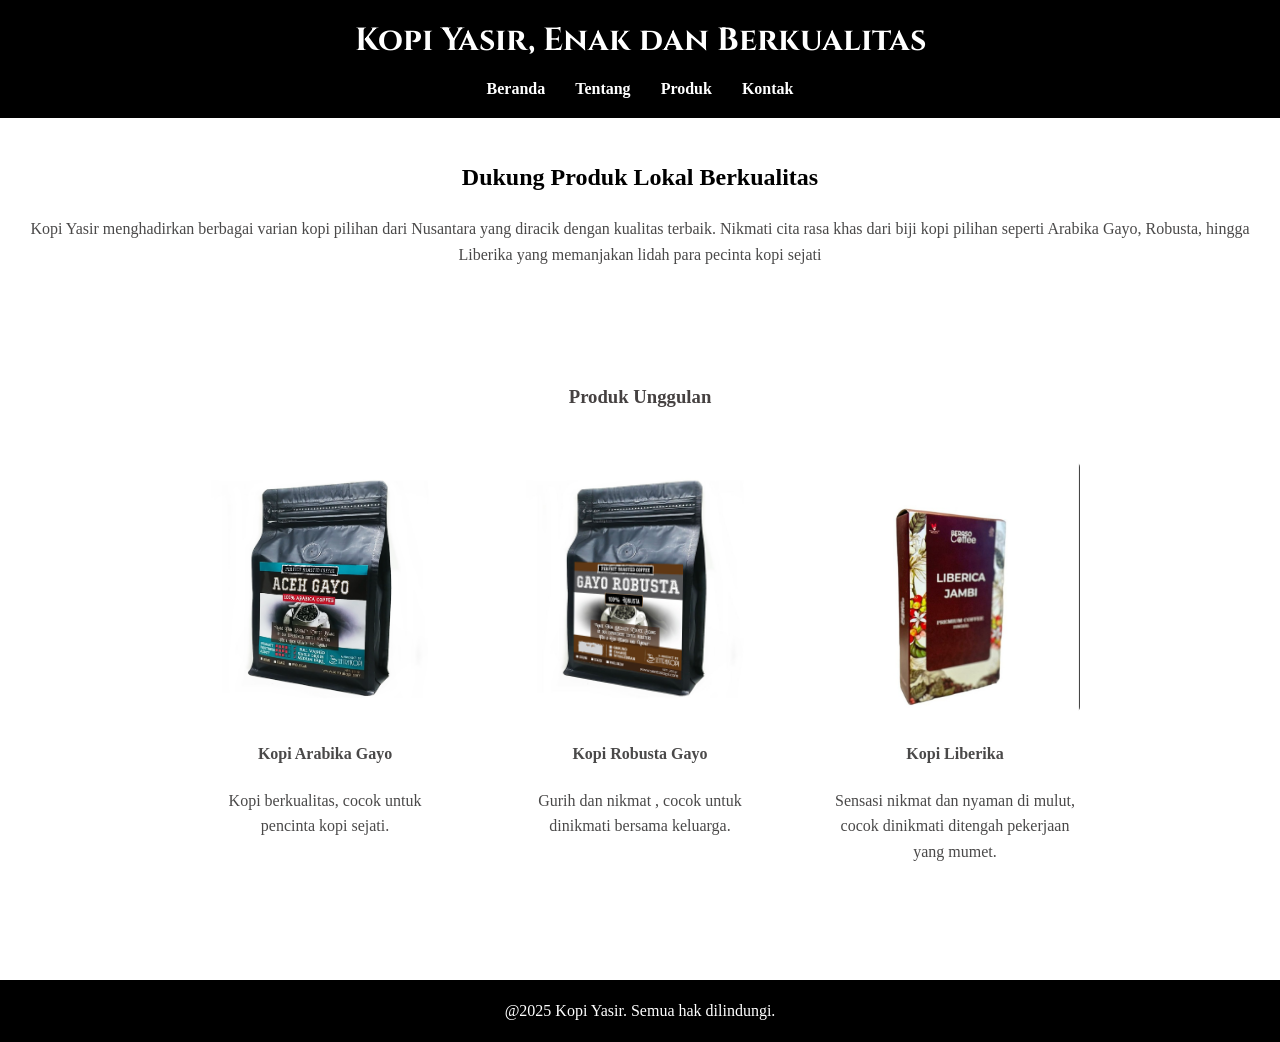
<file: index.html>
<!DOCTYPE html>
<html lang="id">
<head>
    <meta charset="UTF-8">
    <meta name="viewport" content="width=device-width, initial-scale=1.0">
    <title>Kopi Yasir</title>
    <link rel="stylesheet" href="style.css">
    <link rel="icon" type="image/x-icon" href="gambar/kopi.png">
    <link href="https://fonts.googleapis.com/css2?family=Alfa+Slab+One&display=swap" rel="stylesheet"> <!-- Google Font -->
    <link href="https://fonts.googleapis.com/css2?family=Cinzel&display=swap" rel="stylesheet"> <!-- Google Font -->

</head>
<body>
    <div class="header">
        <h1>Kopi Yasir, Enak dan Berkualitas</h1>
        <nav>
            <ul>
                <li><a href="#">Beranda</a></li>
                <li><a href="tentang/tentang.html">Tentang</a></li>
                <li><a href="produk/produk.html">Produk</a></li>
                <li><a href="kontak/kontak.html">Kontak</a></li>
            </ul>
        </nav>
    </div>

    <div class="beranda">
        <div class="deskripsi">
            <h2>Dukung Produk Lokal Berkualitas</h2>
            <p>Kopi Yasir menghadirkan berbagai varian kopi pilihan dari Nusantara yang diracik dengan kualitas terbaik. Nikmati cita rasa khas dari biji kopi pilihan seperti Arabika Gayo, Robusta, hingga Liberika yang memanjakan lidah para pecinta kopi sejati</p>
        </div>
        <div class="produk">
            <h3>Produk Unggulan</h3>
            <div class="produk-list">
                <div class="produk-item">
                    <img src="gambar/kopi-gayo.jpg" alt="Produk 1">
                    <h4>Kopi Arabika Gayo</h4>
                    <p>Kopi berkualitas, cocok untuk pencinta kopi sejati.</p>
                </div>
                <div class="produk-item">
                    <img src="gambar/kopi-robusta.jpeg" alt="Produk 2">
                    <h4>Kopi Robusta Gayo</h4>
                    <p>Gurih dan nikmat , cocok untuk dinikmati bersama keluarga.</p>
                </div>
                <div class="produk-item">
                    <img src="gambar/liberika.jpg" alt="Produk 3">
                    <h4>Kopi Liberika</h4>
                    <p>Sensasi nikmat dan nyaman di mulut, cocok dinikmati ditengah pekerjaan yang mumet.</p>
                </div>
            </div>
        </div>
    </div>

    <footer>
        <p>@2025 Kopi Yasir. Semua hak dilindungi.</p>
    </footer>
</body>
</html>
</file>
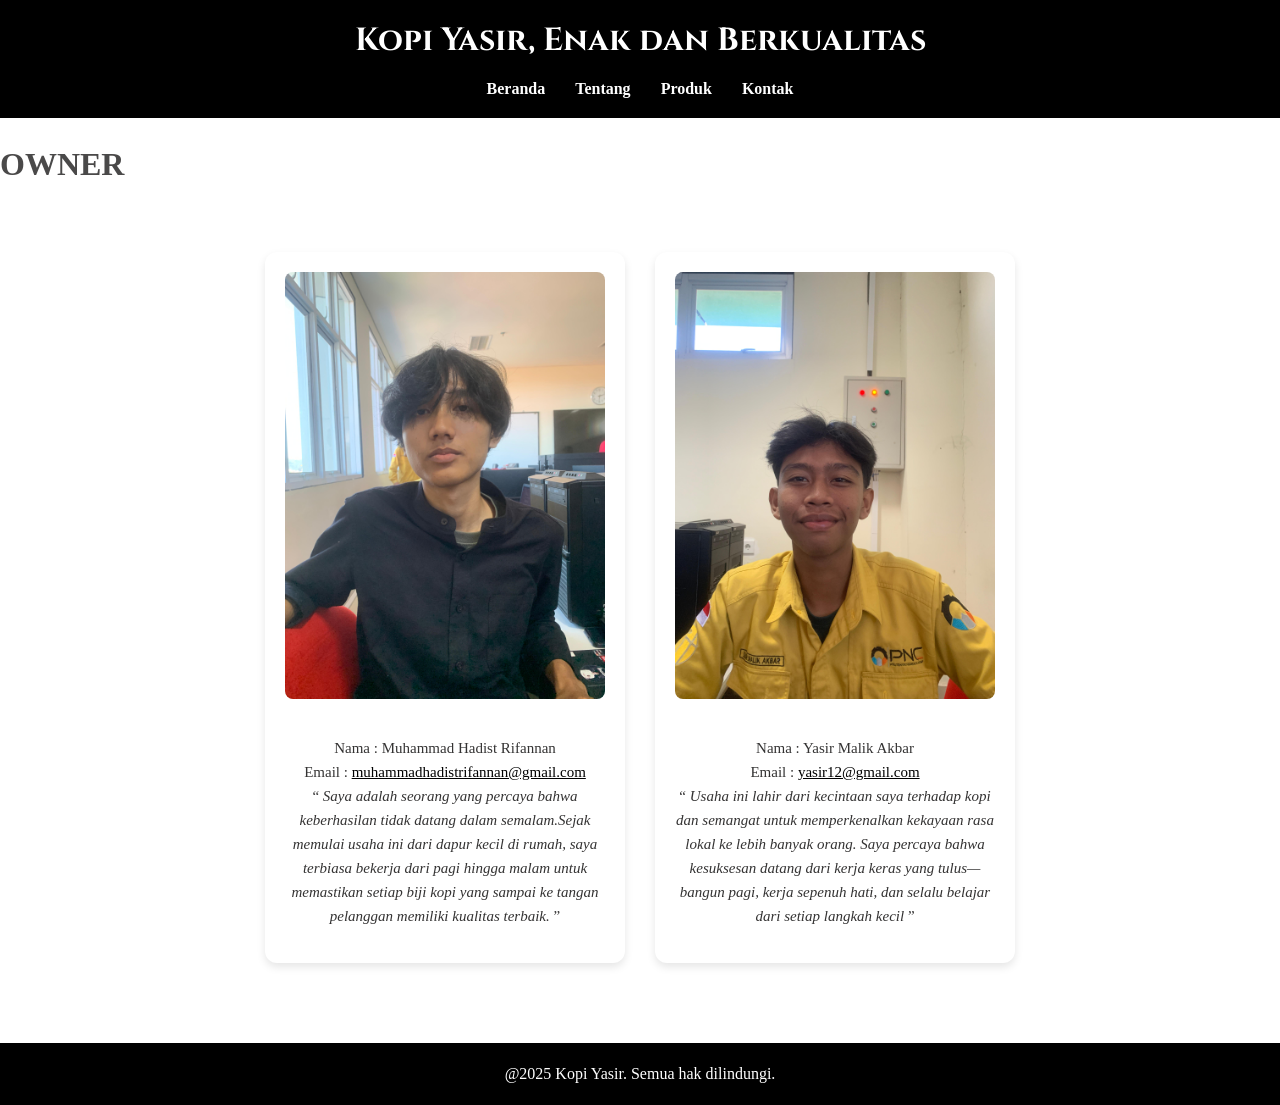
<file: tentang/tentang.html>
<!DOCTYPE html>
<html lang="id">
<head>
    <meta charset="UTF-8">
    <meta name="viewport" content="width=device-width, initial-scale=1.0">
    <title>Kopi Yasir</title>
    <link rel="stylesheet" href="style.css">
    <link rel="icon" type="image/x-icon" href="gambar/kopi.png">
    <link href="https://fonts.googleapis.com/css2?family=Alfa+Slab+One&display=swap" rel="stylesheet"> <!-- Google Font -->
    <link href="https://fonts.googleapis.com/css2?family=Cinzel&display=swap" rel="stylesheet"> <!-- Google Font -->

</head>
<body>
    <div class="header">
        <h1>Kopi Yasir, Enak dan Berkualitas</h1>
        <nav>
            <ul>
                <li><a href="../index.html">Beranda</a></li>
                <li><a href="tentang.html">Tentang</a></li>
                <li><a href="../produk/produk.html">Produk</a></li>
                <li><a href="../kontak/kontak.html">Kontak</a></li>
            </ul>
        </nav>
    </div>
    <h1>OWNER</h1>
    <div class="owner">
        <div class="owner-1">
            <img src="../gambar/owner_1.jpg" alt="owner1">
            <p>Nama : Muhammad Hadist Rifannan <br>Email : <a>muhammadhadistrifannan@gmail.com</a>
            <br><q><i>
                Saya adalah seorang yang percaya bahwa keberhasilan tidak datang dalam semalam.Sejak memulai usaha ini dari dapur kecil di rumah, saya terbiasa bekerja dari pagi hingga malam untuk memastikan setiap biji kopi yang sampai ke tangan pelanggan memiliki kualitas terbaik.</i>
            </q></p>
        </div>
    
        <div class="owner-2">
            <img src="../gambar/owner_2.jpg" alt="owner3">
            <p>Nama : Yasir Malik Akbar <br>Email : <a>yasir12@gmail.com</a>
                <br><q><i>
                    Usaha ini lahir dari kecintaan saya terhadap kopi dan semangat untuk memperkenalkan kekayaan rasa lokal ke lebih banyak orang. Saya percaya bahwa kesuksesan datang dari kerja keras yang tulus—bangun pagi, 
                    kerja sepenuh hati, dan selalu belajar dari setiap langkah kecil</i>
                </q></p>
        </div>
    
        
    </div>

    <footer>
        <p>@2025 Kopi Yasir. Semua hak dilindungi.</p>
    </footer>
</body>
</html>
</file>
<file: style.css>
@font-face {
    font-family: myFont;
    src: url(Muthiara\ demo\ version.otf);
}
body {
    margin: 0;
    font-family:'Merriweather', serif;
    color: rgb(74, 73, 73);
    line-height: 1.6;
}

.header {
    background-color: black;
    font-family: 'Cinzel', serif;
    color: white;
    padding: 15px 0;
    text-align: center;
}

.header h1 {
    margin: 0;
}

nav ul {
    list-style: none;
    padding: 0;
    margin: 10px 0 0;
    display: flex;
    justify-content: center;
    gap: 30px;
}

nav a {
    color: #fff;
    font-family: 'Merriweather', serif;
    text-decoration: none;
    font-weight: bold;
}

nav a:hover{
    background-color: whitesmoke;
    color: black;
    margin: 20px;
    border-radius: 5%;
    padding: 10px;
}   

.deskripsi {
    padding: 40px 20px;
    text-align: center;
    background-color: transparent;
}

.deskripsi h2 {
    margin-top: 0;
    color: black;
}

.produk {
    padding: 40px 20px;
    background-color: white;
    text-align: center;
}


.produk h3 {
    margin-bottom: 30px;
    color: rgb(69, 65, 65);
}

.produk-list {
    display: flex;
    flex-wrap: wrap;
    justify-content: center;
    gap: 25px;
}

.produk-item {
    background-color: white;
    border-radius: 10px;
    padding: 20px;
    max-width: 250px;
}


.produk-item:hover {
    background-color: whitesmoke;
    box-shadow: 0 2px 6px black;
    margin: 20px;
}

.produk-item img {
    width: 100%;
    border-radius: 5px;
}

footer {
    background-color: black;
    color: white;
    text-align: center;
    padding: 2px;
    margin-top: 40px;
}
</file>
<file: tentang/style.css>
body {
    margin: 0;
    font-family:'Merriweather', serif;
    color: rgb(74, 73, 73);
    line-height: 1.6;
}

.header {
    background-color: black;
    font-family: 'Cinzel', serif;
    color: white;
    padding: 15px 0;
    text-align: center;
}

.header h1 {
    margin: 0;
}

nav ul {
    list-style: none;
    padding: 0;
    margin: 10px 0 0;
    display: flex;
    justify-content: center;
    gap: 30px;
}

nav a {
    color: white;
    font-family: 'Merriweather', serif;
    text-decoration: none;
    font-weight: bold;
}

nav a:hover{
    background-color: whitesmoke;
    color: black;
    margin: 20px;
    border-radius: 5%;
    padding: 10px;
}

.owner {
    display: flex;
    flex-wrap: wrap;
    justify-content: center;
    gap: 30px;
    padding: 40px 20px;
}

.owner-1,
.owner-2 {
    background-color: white;
    border-radius: 12px;
    box-shadow: 0 4px 8px rgba(0,0,0,0.1);
    padding: 20px;
    width: 320px;
    text-align: center;
}

.owner-1:hover,
.owner-2:hover {
    transform: translateY(-5px);
}

.owner-1 img,
.owner-2 img {
    width: 100%;
    height: auto;
    border-radius: 8px;
    margin-bottom: 15px;
}

.owner-1 p,
.owner-2 p {
    color: rgb(52, 51, 51);
    font-size: 15px;
    line-height: 1.6;
}

.owner-1 a,
.owner-2 a {
    color: black;
    text-decoration: underline;
}

footer {
    background-color: black;
    color: white;
    text-align: center;
    padding: 2px;
    margin-top: 40px;
}
</file>
